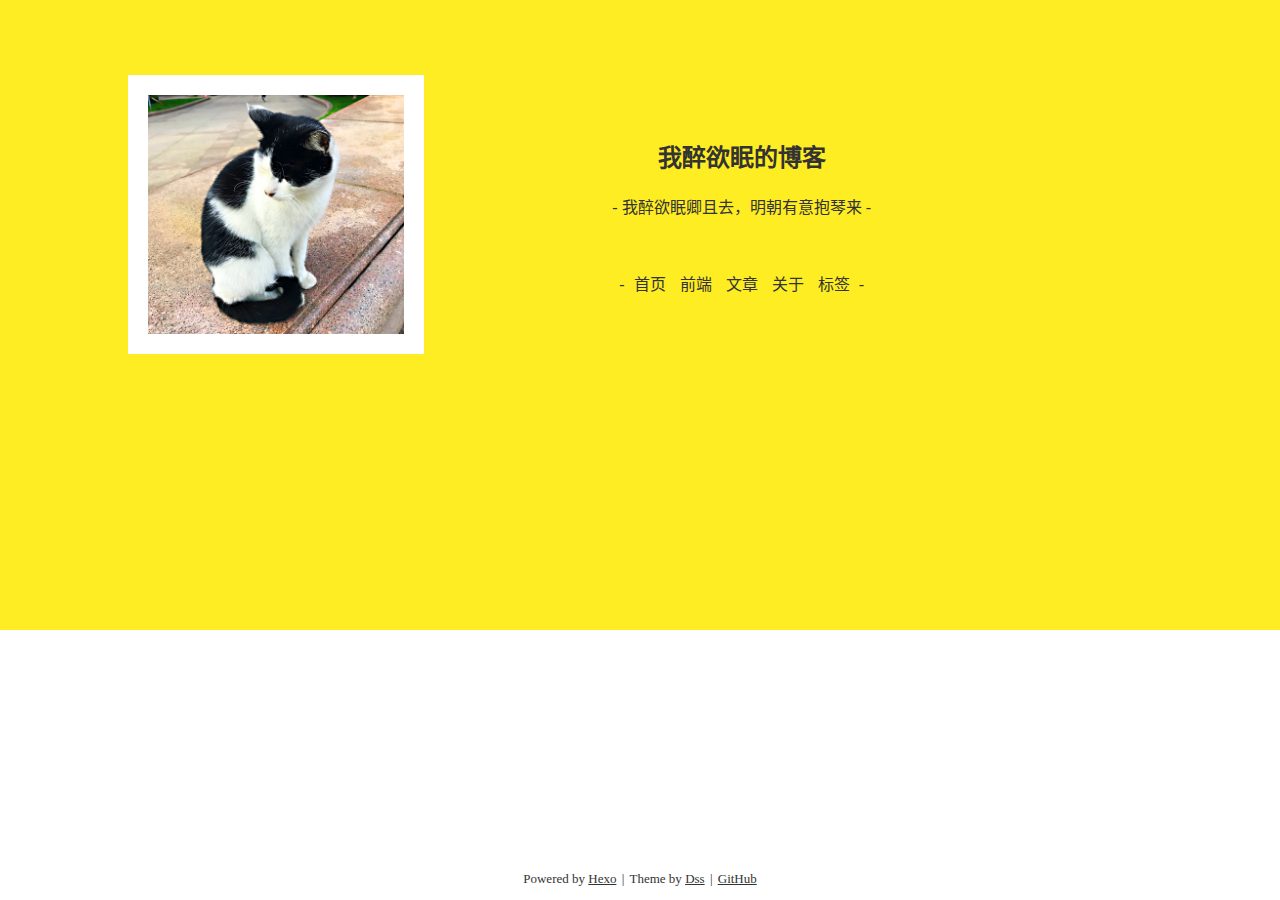
<file: index.html>
<!DOCTYPE html>
<html lang="zh-CN">
    <head>
        <meta charset="utf-8">
        <title></title>
        <meta http-equiv="x-ua-compatible" content="IE=edge"/>
        <meta name="viewport" content="width=device-width, initial-scale=1, user-scalable=no"> 
        <link rel="stylesheet" href="/css/style.css">
    </head>
    <body>
        
            <div class="home-page">
    <div class="home-bg">
        <div class="home-container">
            <img src="/images/logo.png" class="home-logo">
            <div class="home-content">
                <h2 class="home-title">
                    
                        我醉欲眠的博客
                    
                </h2>
                <p class="home-intro">
                    
                        - 我醉欲眠卿且去，明朝有意抱琴来 -
                    
                </p>
                <nav class="home-nav">
                    - 
                        <li><a href="/">首页</a></li>
                    
                        <li><a href="/archives">前端</a></li>
                    
                        <li><a href="/articles">文章</a></li>
                    
                        <li><a href="/about">关于</a></li>
                    
                        <li><a href="/tags">标签</a></li>
                     -
                </nav>
            </div>
        </div>
    </div>
    
    <footer class="home-fotter">
        <ul>
            <li>Powered by <a href="https://hexo.io/">Hexo</a></li> |
            <li>Theme by <a href="">Dss</a></li> |
            
                <li><a href="https://github.com/duanshanshan7/blogD.github.io">GitHub</a></li>
            
        </ul>
    </footer>
</div>

        
        <script src="/index.js"></script>
    </body>
</html>
</file>
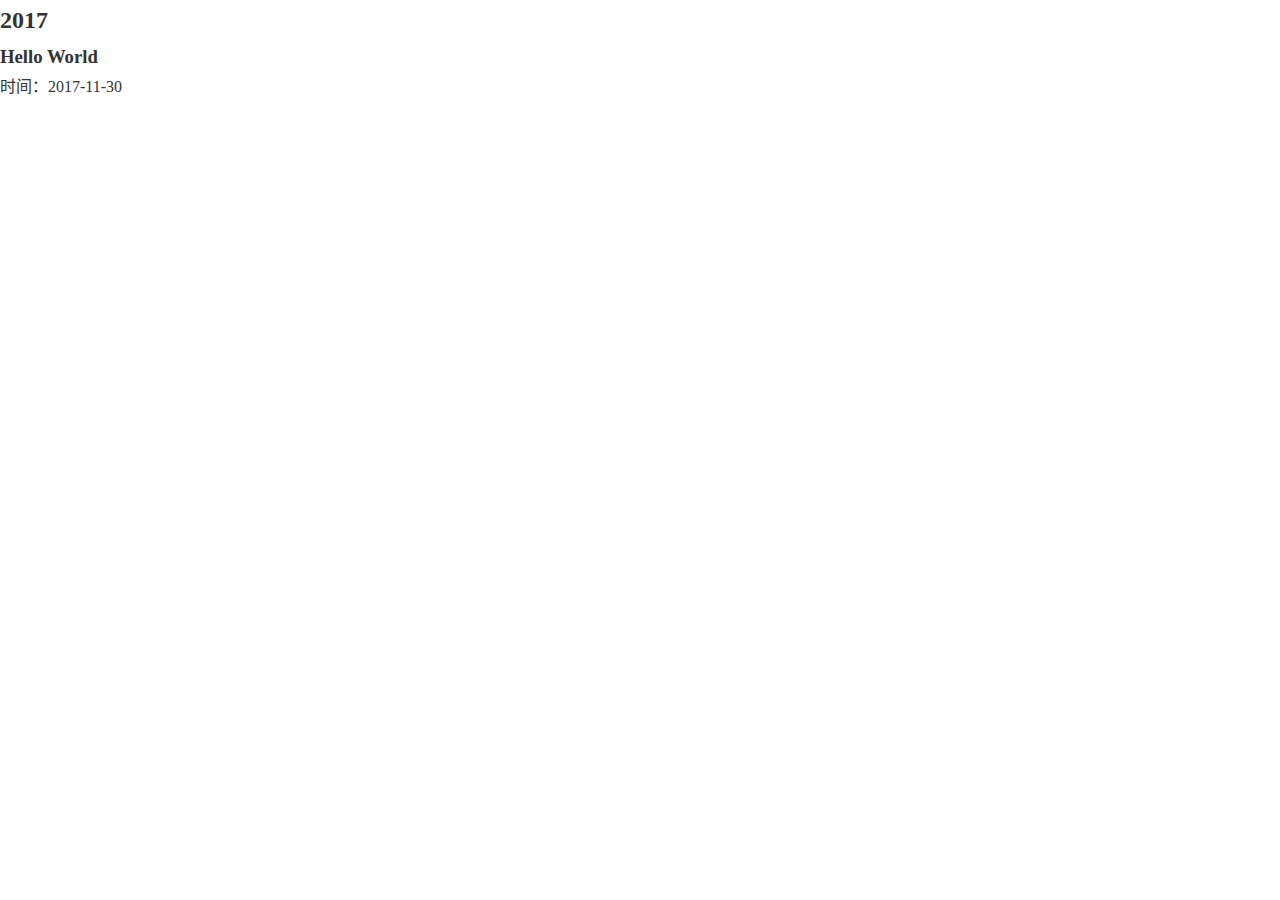
<file: archives/index.html>
<!DOCTYPE html>
<html lang="zh-CN">
    <head>
        <meta charset="utf-8">
        
        <meta http-equiv="x-ua-compatible" content="IE=edge"/>
        <meta name="viewport"
              content="width=device-width, user-scalable=no, initial-scale=1.0, maximum-scale=1.0, minimum-scale=1.0"/>

        
        <meta name="author" content="Dss">
        

        

        

        <title>
            
            文章 |
            
            风中的娜鲁娃
        </title>

        <link rel="stylesheet" href="/css/style.css">
    </head>
    <body>
        <!-- 
            <div id="page-article-list" data-content="共 1 篇文章">
    
    

    
    
    
        
        
        <section id="year-2017">
        <h2>2017</h2>
    
    <article>
        <h3><a href="/2017/11/30/hello-world/">Hello World</a></h3>
        <ul class="post-meta list-inline">
            <li>时间：<time>2017-11-30</time></li>
            
        </ul>
    </article>

    
        </section>
    

    
</div>

         -->
        <div id="page-article-list" data-content="共 1 篇文章">
    
    

    
    
    
        
        
        <section id="year-2017">
        <h2>2017</h2>
    
    <article>
        <h3><a href="/2017/11/30/hello-world/">Hello World</a></h3>
        <ul class="post-meta list-inline">
            <li>时间：<time>2017-11-30</time></li>
            
        </ul>
    </article>

    
        </section>
    

    
</div>

    </body>
</html>
</file>
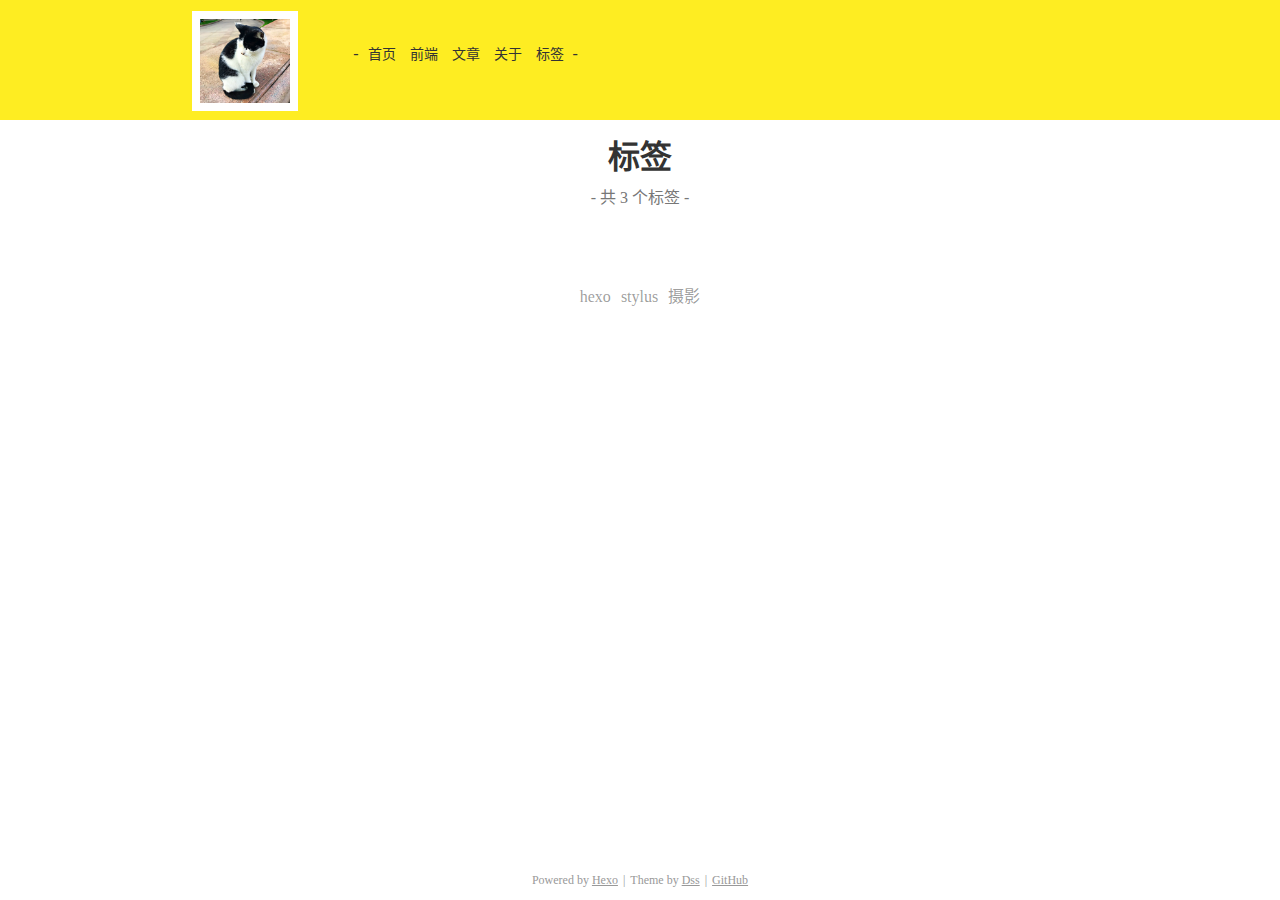
<file: tags/index.html>
<!DOCTYPE html>
<html lang="zh-CN">
    <head>
        <meta charset="utf-8">
        <title></title>
        <meta http-equiv="x-ua-compatible" content="IE=edge"/>
        <meta name="viewport" content="width=device-width, initial-scale=1, user-scalable=no"> 
        <link rel="stylesheet" href="/css/style.css">
    </head>
    <body>
        
            <nav class="page-nav">
                <img src="/images/logo.png" class="logo">
                - 
                    <li><a href="/">首页</a></li>
                
                    <li><a href="/archives">前端</a></li>
                
                    <li><a href="/articles">文章</a></li>
                
                    <li><a href="/about">关于</a></li>
                
                    <li><a href="/tags">标签</a></li>
                 -
            </nav>
            <div class="page-content">
        <div class="tag-page">
        <h1>标签</h1>
        <p class="total-tag-num">- 共 3 个标签 -</p>
        <div class="tag-cloud-list">
            <a href="/tags/hexo/" style="font-size: 16px; color: rgba(0, 0, 0, 0.4)">hexo</a> <a href="/tags/stylus/" style="font-size: 16px; color: rgba(0, 0, 0, 0.4)">stylus</a> <a href="/tags/摄影/" style="font-size: 16px; color: rgba(0, 0, 0, 0.4)">摄影</a>
        </div>
    </div>

</div>
            
            <footer class="page-fotter">
                <ul>
                    <li>Powered by <a href="https://hexo.io/">Hexo</a></li> |
                    <li>Theme by <a href="">Dss</a></li> |
                    
                        <li><a href="https://github.com/duanshanshan7/blogD.github.io">GitHub</a></li>
                    
                </ul>
            </footer>
        
        <script src="/index.js"></script>
    </body>
</html>
</file>
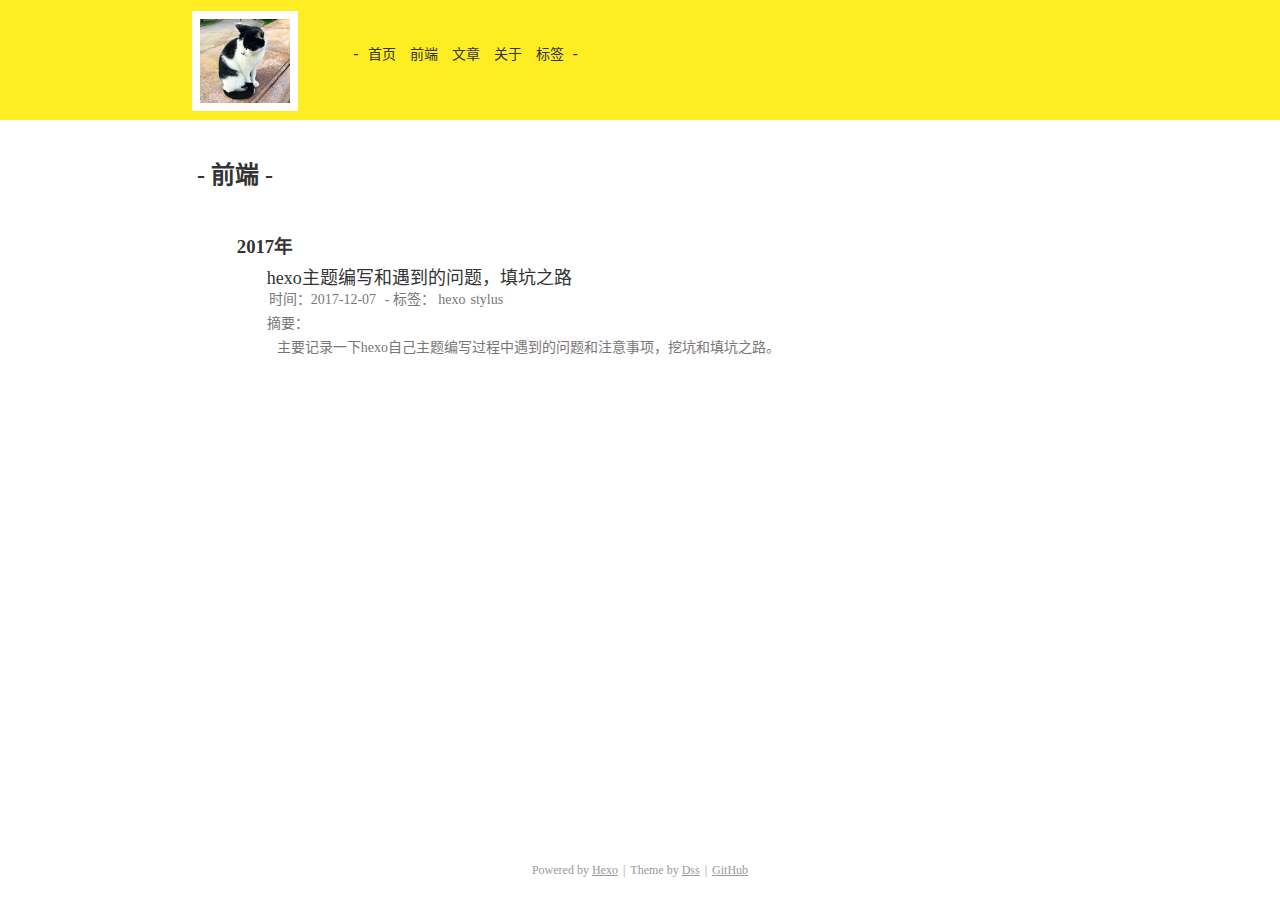
<file: archives/2017/index.html>
<!DOCTYPE html>
<html lang="zh-CN">
    <head>
        <meta charset="utf-8">
        <title></title>
        <meta http-equiv="x-ua-compatible" content="IE=edge"/>
        <meta name="viewport" content="width=device-width, initial-scale=1, user-scalable=no"> 
        <link rel="stylesheet" href="/css/style.css">
    </head>
    <body>
        
            <nav class="page-nav">
                <img src="/images/logo.png" class="logo">
                - 
                    <li><a href="/">首页</a></li>
                
                    <li><a href="/archives">前端</a></li>
                
                    <li><a href="/articles">文章</a></li>
                
                    <li><a href="/about">关于</a></li>
                
                    <li><a href="/tags">标签</a></li>
                 -
            </nav>
            <div class="page-content"><div class="archive-page">
    <h2 class="archive-text">- 前端 -</h2>
    
    
        
        
            
                
                
                <section id="year-2017">
                <h3 class="year">2017年</h3>
            
            <article>
                <p class="archive-title"><a href="/2017/12/07/hexo记录/">hexo主题编写和遇到的问题，填坑之路</a></p>
                <ul class="archive-info">
                    <li>时间：<time>2017-12-07</time></li>
                    
                    <li><span>- 标签：</span>
                        <ul class="post-tags-list"><li class="post-tags-list-item"><a class="post-tags-list-link" href="/tags/hexo/">hexo</a></li><li class="post-tags-list-item"><a class="post-tags-list-link" href="/tags/stylus/">stylus</a></li></ul>
                    </li>
                    
                </ul>
                
                    <div class="archive-intro">
                        <span>摘要：<a href="/2017/12/07/hexo记录/"><p>主要记录一下hexo自己主题编写过程中遇到的问题和注意事项，挖坑和填坑之路。<br></a></span>
                    </div>
                
            </article>

            
        
    
        
        
    
</div></div>
            
            <footer class="page-fotter">
                <ul>
                    <li>Powered by <a href="https://hexo.io/">Hexo</a></li> |
                    <li>Theme by <a href="">Dss</a></li> |
                    
                        <li><a href="https://github.com/duanshanshan7/blogD.github.io">GitHub</a></li>
                    
                </ul>
            </footer>
        
        <script src="/index.js"></script>
    </body>
</html>
</file>
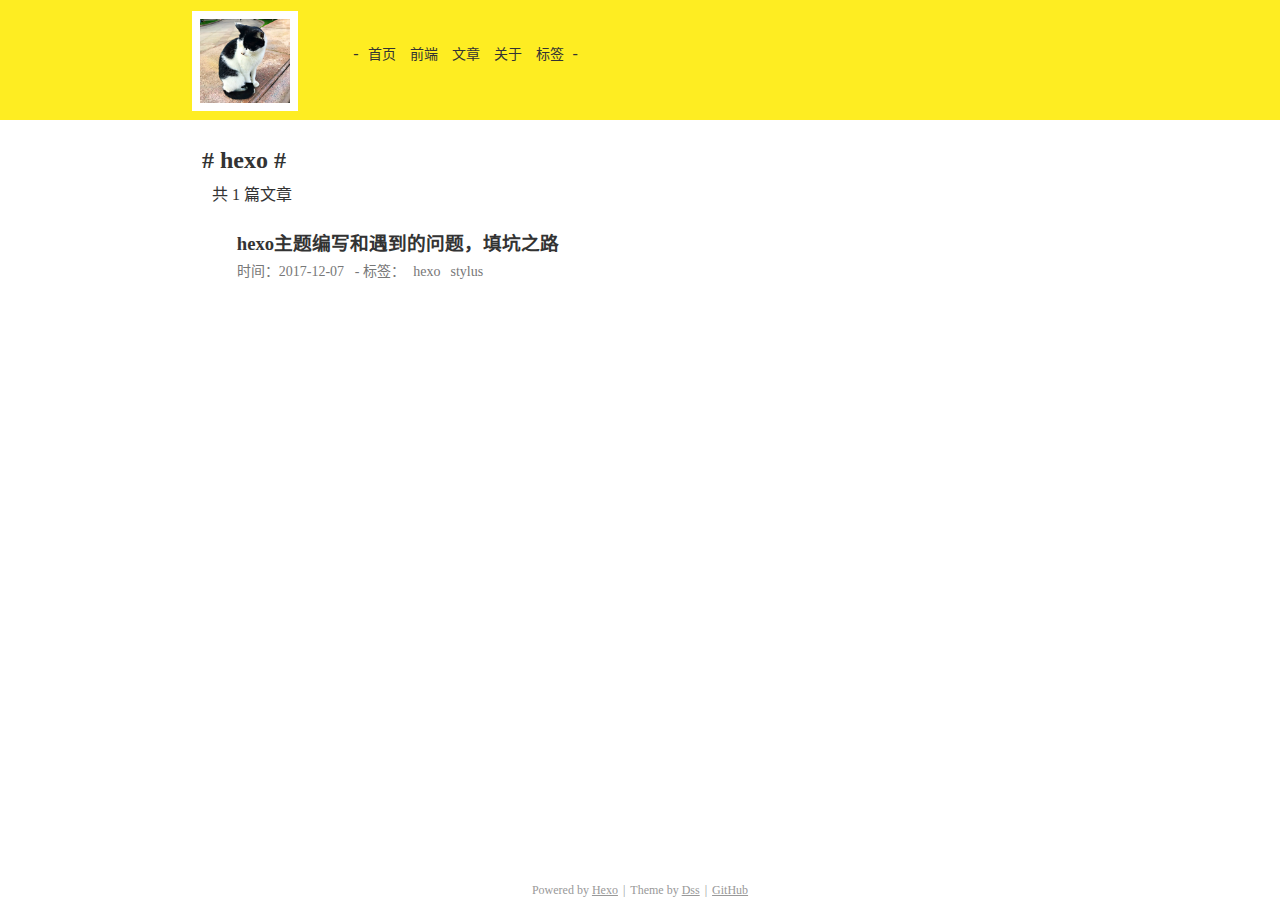
<file: tags/hexo/index.html>
<!DOCTYPE html>
<html lang="zh-CN">
    <head>
        <meta charset="utf-8">
        <title></title>
        <meta http-equiv="x-ua-compatible" content="IE=edge"/>
        <meta name="viewport" content="width=device-width, initial-scale=1, user-scalable=no"> 
        <link rel="stylesheet" href="/css/style.css">
    </head>
    <body>
        
            <nav class="page-nav">
                <img src="/images/logo.png" class="logo">
                - 
                    <li><a href="/">首页</a></li>
                
                    <li><a href="/archives">前端</a></li>
                
                    <li><a href="/articles">文章</a></li>
                
                    <li><a href="/about">关于</a></li>
                
                    <li><a href="/tags">标签</a></li>
                 -
            </nav>
            <div class="page-content">
    <div class="tag-list">
        <h2># hexo #</h2>
        <p>共 1 篇文章</p>
        <div class="tag-article">
            
            <article>
                <h3><a href="/2017/12/07/hexo记录/">hexo主题编写和遇到的问题，填坑之路</a></h3>
                <ul class="tag-article-info">
                    <li>时间：<time>2017-12-07</time></li>
                    
                    <li>&nbsp; - 标签：
                        <ul class="post-tags-list"><li class="post-tags-list-item"><a class="post-tags-list-link" href="/tags/hexo/">hexo</a></li><li class="post-tags-list-item"><a class="post-tags-list-link" href="/tags/stylus/">stylus</a></li></ul>
                    </li>
                    
                </ul>
            </article>
            
        </div>
    </div>

</div>
            
            <footer class="page-fotter">
                <ul>
                    <li>Powered by <a href="https://hexo.io/">Hexo</a></li> |
                    <li>Theme by <a href="">Dss</a></li> |
                    
                        <li><a href="https://github.com/duanshanshan7/blogD.github.io">GitHub</a></li>
                    
                </ul>
            </footer>
        
        <script src="/index.js"></script>
    </body>
</html>
</file>
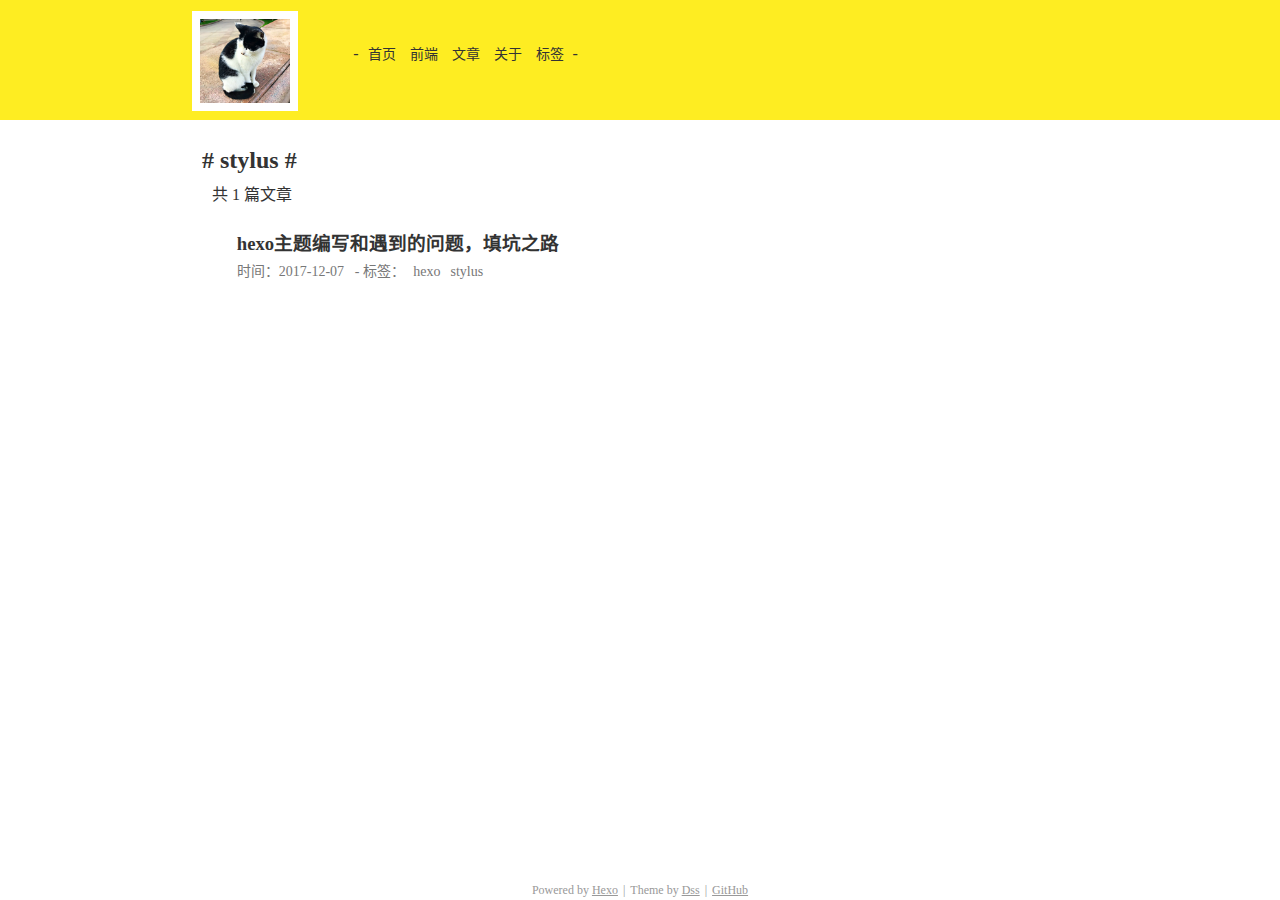
<file: tags/stylus/index.html>
<!DOCTYPE html>
<html lang="zh-CN">
    <head>
        <meta charset="utf-8">
        <title></title>
        <meta http-equiv="x-ua-compatible" content="IE=edge"/>
        <meta name="viewport" content="width=device-width, initial-scale=1, user-scalable=no"> 
        <link rel="stylesheet" href="/css/style.css">
    </head>
    <body>
        
            <nav class="page-nav">
                <img src="/images/logo.png" class="logo">
                - 
                    <li><a href="/">首页</a></li>
                
                    <li><a href="/archives">前端</a></li>
                
                    <li><a href="/articles">文章</a></li>
                
                    <li><a href="/about">关于</a></li>
                
                    <li><a href="/tags">标签</a></li>
                 -
            </nav>
            <div class="page-content">
    <div class="tag-list">
        <h2># stylus #</h2>
        <p>共 1 篇文章</p>
        <div class="tag-article">
            
            <article>
                <h3><a href="/2017/12/07/hexo记录/">hexo主题编写和遇到的问题，填坑之路</a></h3>
                <ul class="tag-article-info">
                    <li>时间：<time>2017-12-07</time></li>
                    
                    <li>&nbsp; - 标签：
                        <ul class="post-tags-list"><li class="post-tags-list-item"><a class="post-tags-list-link" href="/tags/hexo/">hexo</a></li><li class="post-tags-list-item"><a class="post-tags-list-link" href="/tags/stylus/">stylus</a></li></ul>
                    </li>
                    
                </ul>
            </article>
            
        </div>
    </div>

</div>
            
            <footer class="page-fotter">
                <ul>
                    <li>Powered by <a href="https://hexo.io/">Hexo</a></li> |
                    <li>Theme by <a href="">Dss</a></li> |
                    
                        <li><a href="https://github.com/duanshanshan7/blogD.github.io">GitHub</a></li>
                    
                </ul>
            </footer>
        
        <script src="/index.js"></script>
    </body>
</html>
</file>
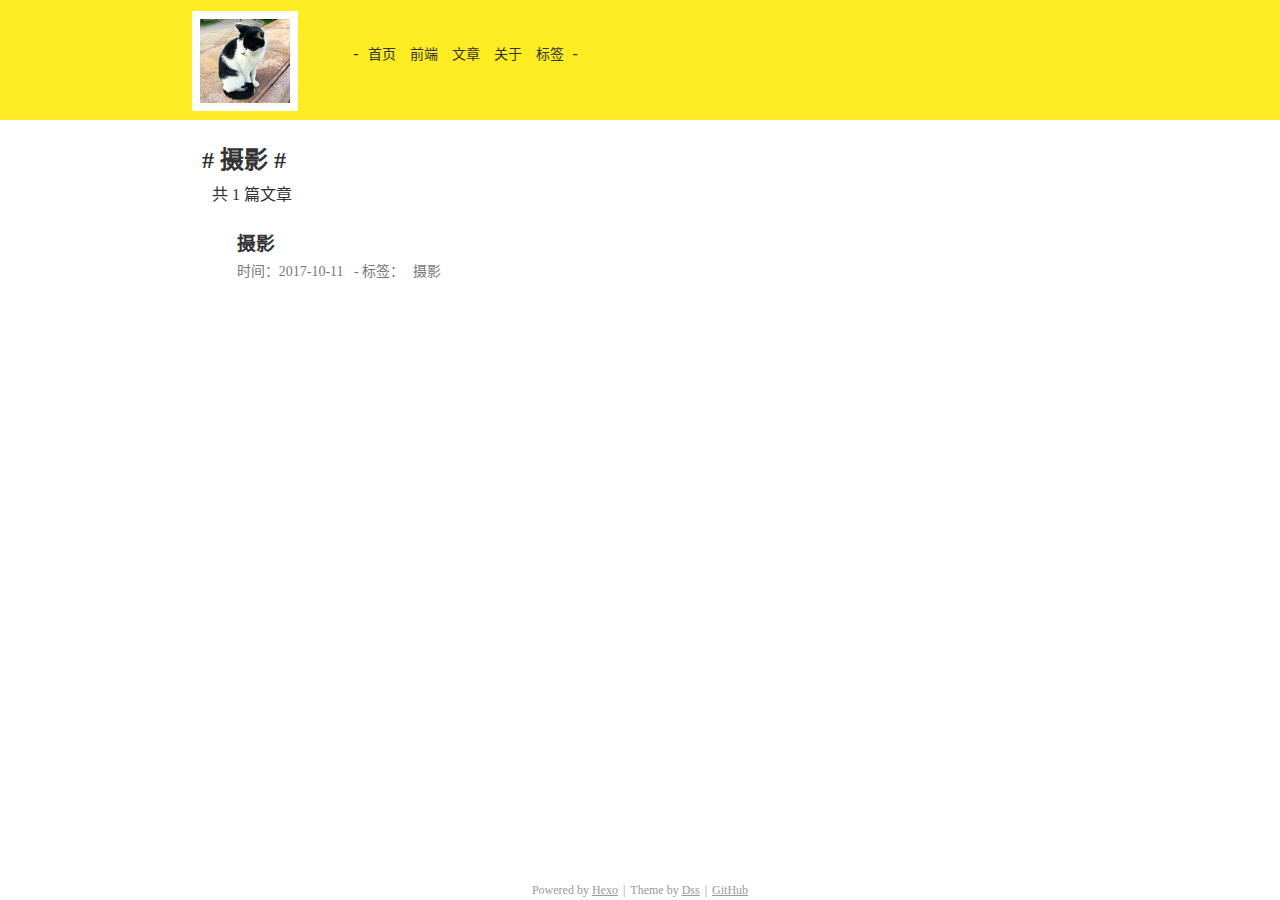
<file: tags/摄影/index.html>
<!DOCTYPE html>
<html lang="zh-CN">
    <head>
        <meta charset="utf-8">
        <title></title>
        <meta http-equiv="x-ua-compatible" content="IE=edge"/>
        <meta name="viewport" content="width=device-width, initial-scale=1, user-scalable=no"> 
        <link rel="stylesheet" href="/css/style.css">
    </head>
    <body>
        
            <nav class="page-nav">
                <img src="/images/logo.png" class="logo">
                - 
                    <li><a href="/">首页</a></li>
                
                    <li><a href="/archives">前端</a></li>
                
                    <li><a href="/articles">文章</a></li>
                
                    <li><a href="/about">关于</a></li>
                
                    <li><a href="/tags">标签</a></li>
                 -
            </nav>
            <div class="page-content">
    <div class="tag-list">
        <h2># 摄影 #</h2>
        <p>共 1 篇文章</p>
        <div class="tag-article">
            
            <article>
                <h3><a href="/2017/10/11/摄影/">摄影</a></h3>
                <ul class="tag-article-info">
                    <li>时间：<time>2017-10-11</time></li>
                    
                    <li>&nbsp; - 标签：
                        <ul class="post-tags-list"><li class="post-tags-list-item"><a class="post-tags-list-link" href="/tags/摄影/">摄影</a></li></ul>
                    </li>
                    
                </ul>
            </article>
            
        </div>
    </div>

</div>
            
            <footer class="page-fotter">
                <ul>
                    <li>Powered by <a href="https://hexo.io/">Hexo</a></li> |
                    <li>Theme by <a href="">Dss</a></li> |
                    
                        <li><a href="https://github.com/duanshanshan7/blogD.github.io">GitHub</a></li>
                    
                </ul>
            </footer>
        
        <script src="/index.js"></script>
    </body>
</html>
</file>
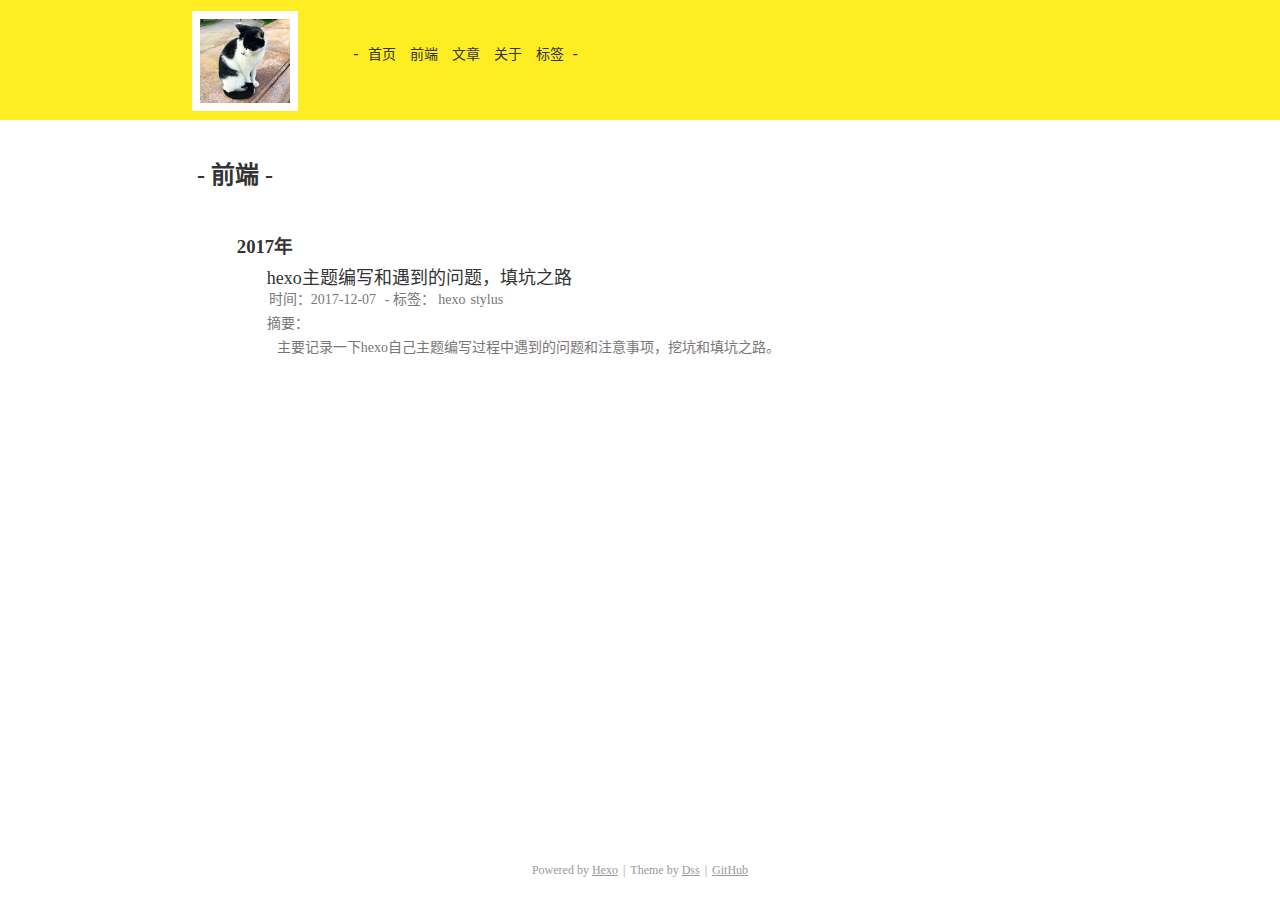
<file: archives/2017/12/index.html>
<!DOCTYPE html>
<html lang="zh-CN">
    <head>
        <meta charset="utf-8">
        <title></title>
        <meta http-equiv="x-ua-compatible" content="IE=edge"/>
        <meta name="viewport" content="width=device-width, initial-scale=1, user-scalable=no"> 
        <link rel="stylesheet" href="/css/style.css">
    </head>
    <body>
        
            <nav class="page-nav">
                <img src="/images/logo.png" class="logo">
                - 
                    <li><a href="/">首页</a></li>
                
                    <li><a href="/archives">前端</a></li>
                
                    <li><a href="/articles">文章</a></li>
                
                    <li><a href="/about">关于</a></li>
                
                    <li><a href="/tags">标签</a></li>
                 -
            </nav>
            <div class="page-content"><div class="archive-page">
    <h2 class="archive-text">- 前端 -</h2>
    
    
        
        
            
                
                
                <section id="year-2017">
                <h3 class="year">2017年</h3>
            
            <article>
                <p class="archive-title"><a href="/2017/12/07/hexo记录/">hexo主题编写和遇到的问题，填坑之路</a></p>
                <ul class="archive-info">
                    <li>时间：<time>2017-12-07</time></li>
                    
                    <li><span>- 标签：</span>
                        <ul class="post-tags-list"><li class="post-tags-list-item"><a class="post-tags-list-link" href="/tags/hexo/">hexo</a></li><li class="post-tags-list-item"><a class="post-tags-list-link" href="/tags/stylus/">stylus</a></li></ul>
                    </li>
                    
                </ul>
                
                    <div class="archive-intro">
                        <span>摘要：<a href="/2017/12/07/hexo记录/"><p>主要记录一下hexo自己主题编写过程中遇到的问题和注意事项，挖坑和填坑之路。<br></a></span>
                    </div>
                
            </article>

            
                </section>
            
        
    
</div></div>
            
            <footer class="page-fotter">
                <ul>
                    <li>Powered by <a href="https://hexo.io/">Hexo</a></li> |
                    <li>Theme by <a href="">Dss</a></li> |
                    
                        <li><a href="https://github.com/duanshanshan7/blogD.github.io">GitHub</a></li>
                    
                </ul>
            </footer>
        
        <script src="/index.js"></script>
    </body>
</html>
</file>
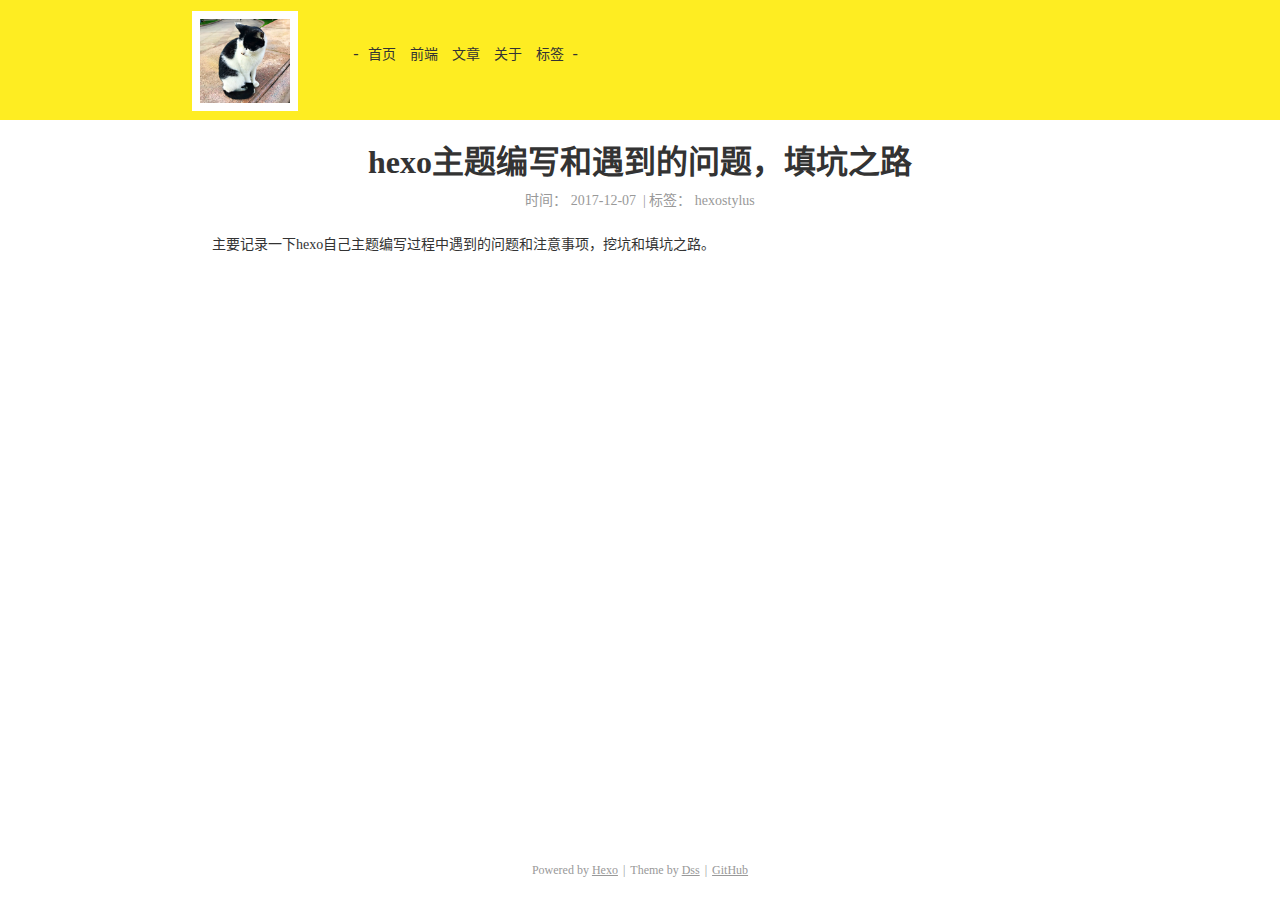
<file: 2017/12/07/hexo记录/index.html>
<!DOCTYPE html>
<html lang="zh-CN">
    <head>
        <meta charset="utf-8">
        <title></title>
        <meta http-equiv="x-ua-compatible" content="IE=edge"/>
        <meta name="viewport" content="width=device-width, initial-scale=1, user-scalable=no"> 
        <link rel="stylesheet" href="/css/style.css">
    </head>
    <body>
        
            <nav class="page-nav">
                <img src="/images/logo.png" class="logo">
                - 
                    <li><a href="/">首页</a></li>
                
                    <li><a href="/archives">前端</a></li>
                
                    <li><a href="/articles">文章</a></li>
                
                    <li><a href="/about">关于</a></li>
                
                    <li><a href="/tags">标签</a></li>
                 -
            </nav>
            <div class="page-content">
    <div>

    <div class="post-page">
        <div class="post-content">
            <h1 class="post-title">hexo主题编写和遇到的问题，填坑之路</h1>

            <ul class="post-meta">
                <li>时间：
                    <time>2017-12-07</time>
                </li>
                
                <li>&nbsp;|&nbsp;标签：
                    <ul class="post-tags-list"><li class="post-tags-list-item"><a class="post-tags-list-link" href="/tags/hexo/">hexo</a></li><li class="post-tags-list-item"><a class="post-tags-list-link" href="/tags/stylus/">stylus</a></li></ul>
                </li>
                
            </ul>
            <div class="content">
                <p>主要记录一下hexo自己主题编写过程中遇到的问题和注意事项，挖坑和填坑之路。<br><a id="more"></a></p>

            </div>
            
            <nav id="article-nav">
                <ul class="list-unstyled">
                    <li>
                        
                    </li>
                    <li>
                        
                        <a href="/2017/10/11/摄影/" class="next" data-title="摄影"></a>
                        
                    </li>
                </ul>
            </nav>
            
        </div>
    </div>
</div>
</div>
            
            <footer class="page-fotter">
                <ul>
                    <li>Powered by <a href="https://hexo.io/">Hexo</a></li> |
                    <li>Theme by <a href="">Dss</a></li> |
                    
                        <li><a href="https://github.com/duanshanshan7/blogD.github.io">GitHub</a></li>
                    
                </ul>
            </footer>
        
        <script src="/index.js"></script>
    </body>
</html>
</file>
<file: css/style.css>
html,
body,
div,
span,
applet,
object,
iframe,
h1,
h2,
h3,
h4,
h5,
h6,
p,
blockquote,
pre,
a,
abbr,
acronym,
address,
big,
cite,
code,
del,
dfn,
em,
img,
ins,
kbd,
q,
s,
samp,
small,
strike,
strong,
sub,
sup,
tt,
var,
b,
u,
i,
center,
dl,
dt,
dd,
ol,
ul,
li,
fieldset,
form,
label,
legend,
table,
caption,
tbody,
tfoot,
thead,
tr,
th,
td,
article,
aside,
canvas,
details,
embed,
figure,
figcaption,
footer,
header,
hgroup,
menu,
nav,
output,
ruby,
section,
summary,
mark,
audio,
video {
  margin: 0;
  padding: 0;
  border: 0;
  font-family: "微软雅黑";
  line-height: 1.7em;
  vertical-align: baseline;
  color: #333;
}
img {
  width: 100%;
}
/* HTML5 display-role reset for older browsers */
article,
aside,
details,
figcaption,
figure,
footer,
header,
hgroup,
menu,
nav,
section {
  display: block;
}
body {
  line-height: 1;
  background: #fff;
}
ol,
ul,
li {
  list-style: none;
}
a {
  text-decoration: none;
}
a:hover {
  text-decoration: underline;
}
blockquote,
q {
  quotes: none;
}
blockquote:before,
blockquote:after,
q:before,
q:after {
  content: '';
  content: none;
}
table {
  border-collapse: collapse;
  border-spacing: 0;
}
.page-nav {
  width: 100%;
  text-align: left;
  height: 120px;
  line-height: 15%;
  background: #feed22;
}
@media (min-width: 450px) {
  .page-nav .logo {
    width: 90px;
    border: 8px #fff solid;
    vertical-align: middle;
    margin-top: 11px;
    margin-left: 15%;
    margin-right: 4%;
  }
}
@media (max-width: 450px) {
  .page-nav .logo {
    height: 70px;
    border: 8px #fff solid;
    vertical-align: middle;
    margin: 17px 5px;
  }
}
.page-nav li {
  display: inline;
  padding: 5px;
  font-size: 14px;
}
.page-content {
  width: 100%;
  min-height: 80%;
}
.page-fotter {
  width: 100%;
  text-align: center;
  font-size: 12px;
  color: #999;
  margin: 20px auto;
}
.page-fotter ul {
  color: #999;
}
.page-fotter ul li {
  display: inline;
  padding: 2px;
  color: #999;
}
.page-fotter ul li a {
  text-decoration: underline;
  color: #999;
}
html,
body {
  width: 100%;
  height: 100%;
}
html .home-page,
body .home-page {
  width: 100%;
  height: 100%;
  color: #fff;
}
html .home-page .home-bg,
body .home-page .home-bg {
  width: 100%;
  height: 70%;
  background: #feed22;
  text-align: center;
}
html .home-page .home-bg .home-container,
body .home-page .home-bg .home-container {
  width: 80%;
  margin: 0 auto;
  text-align: left;
}
@media (max-width: 700px) {
  html .home-page .home-bg .home-container .home-logo,
  body .home-page .home-bg .home-container .home-logo {
    display: none;
  }
}
@media (min-width: 700px) {
  html .home-page .home-bg .home-container .home-logo,
  body .home-page .home-bg .home-container .home-logo {
    display: inline;
    width: 25%;
    height: 25%;
    margin-top: 75px;
    border: 20px #fff solid;
  }
}
@media (max-width: 700px) {
  html .home-page .home-bg .home-container .home-content,
  body .home-page .home-bg .home-container .home-content {
    display: inline-block;
    width: 100%;
    margin: 13% auto;
    height: 220px;
    vertical-align: top;
    text-align: center;
  }
}
@media (min-width: 700px) {
  html .home-page .home-bg .home-container .home-content,
  body .home-page .home-bg .home-container .home-content {
    display: inline-block;
    height: 220px;
    vertical-align: top;
    margin-top: 13%;
    margin-left: 18%;
    text-align: center;
  }
}
html .home-page .home-bg .home-container .home-title,
body .home-page .home-bg .home-container .home-title {
  padding: 5px;
  color: #333;
}
html .home-page .home-bg .home-container .home-intro,
body .home-page .home-bg .home-container .home-intro {
  color: #333;
  margin-top: 10px;
}
html .home-page .home-bg .home-container .home-nav,
body .home-page .home-bg .home-container .home-nav {
  margin-top: 50px;
  color: #333;
}
html .home-page .home-bg .home-container .home-nav li,
body .home-page .home-bg .home-container .home-nav li {
  display: inline;
  padding: 5px;
}
html .home-page .home-bg .home-container .home-nav li a,
body .home-page .home-bg .home-container .home-nav li a {
  color: #333;
}
html .home-page .home-fotter,
body .home-page .home-fotter {
  position: absolute;
  bottom: 10px;
  width: 100%;
  text-align: center;
  font-size: 13px;
  color: #333;
}
html .home-page .home-fotter ul li,
body .home-page .home-fotter ul li {
  display: inline;
  padding: 2px;
}
html .home-page .home-fotter ul li a,
body .home-page .home-fotter ul li a {
  color: #333;
  text-decoration: underline;
}
.archive-page {
  width: 70%;
  margin-left: 15%;
}
.archive-page .archive-text {
  padding: 35px 5px;
}
.archive-page section {
  margin-left: 5%;
}
.archive-page section article {
  padding: 0px 0px 20px 30px;
}
.archive-page section article .archive-title {
  font-size: 18px;
}
.archive-page section article .archive-title a {
  color: #333;
}
.archive-page section article .archive-info {
  font-size: 14px;
  padding-left: 2px;
  margin-top: -5px;
}
.archive-page section article .archive-info li {
  display: inline;
  padding: 5px 5px 5px 0px;
  color: #777;
}
.archive-page section article .archive-info li a,
.archive-page section article .archive-info li span {
  color: #777;
}
.archive-page section article .archive-info li .post-tags-list {
  display: inline;
}
.archive-page section article .archive-info li .post-tags-list a {
  color: #777;
}
.archive-page section article .archive-intro {
  font-size: 14px;
  color: #777;
}
.archive-page section article .archive-intro p,
.archive-page section article .archive-intro span,
.archive-page section article .archive-intro a {
  color: #777;
}
.archive-page section article .archive-intro p {
  text-indent: 10px;
}
.post-bg {
  width: 100%;
  height: 100%;
  background-attachment: fixed;
  background-size: cover;
  position: relative;
}
.post-page {
  width: 100%;
  margin: 0 auto;
  background: rgba(255,255,255,0.8);
  min-height: 500px;
}
.post-page .post-content {
  width: 70%;
  margin: 0px auto;
  padding: 10px 0px 20px 0px;
}
.post-page .post-content .post-title {
  text-align: center;
  padding-top: 5px;
}
.post-page .post-content .post-meta {
  text-align: center;
  color: #999;
  font-size: 14px;
}
.post-page .post-content .post-meta li,
.post-page .post-content .post-meta .post-tags-list {
  display: inline;
  color: #999;
}
.post-page .post-content .post-meta li a,
.post-page .post-content .post-meta .post-tags-list a {
  color: #999;
}
.post-page .post-content .content {
  padding-top: 20px;
  text-indent: 20px;
  font-size: 14px;
}
.tag-list {
  width: 70%;
  margin: 0 auto;
}
.tag-list h2 {
  margin: 20px 0px 0px 10px;
}
.tag-list p {
  margin: 0px 0px 20px 20px;
}
.tag-list .tag-article {
  margin-left: 5%;
}
.tag-list .tag-article article {
  margin-bottom: 20px;
}
.tag-list .tag-article article .tag-article-info {
  font-size: 14px;
  color: #777;
}
.tag-list .tag-article article .tag-article-info li {
  display: inline;
  color: #777;
}
.tag-list .tag-article article .tag-article-info li ul,
.tag-list .tag-article article .tag-article-info li .tag-article-info li {
  display: inline;
}
.tag-list .tag-article article .tag-article-info li ul a,
.tag-list .tag-article article .tag-article-info li .tag-article-info li a {
  color: #777;
  padding: 5px;
}
.tag-page {
  width: 70%;
  margin: 10px auto;
}
.tag-page h1,
.tag-page p {
  text-align: center;
}
.tag-page p {
  color: #777;
}
.tag-page .tag-cloud-list {
  width: 80%;
  margin-left: 10%;
  margin-top: 8%;
  text-align: center;
}
.tag-page .tag-cloud-list a {
  padding: 3px;
}
</file>
